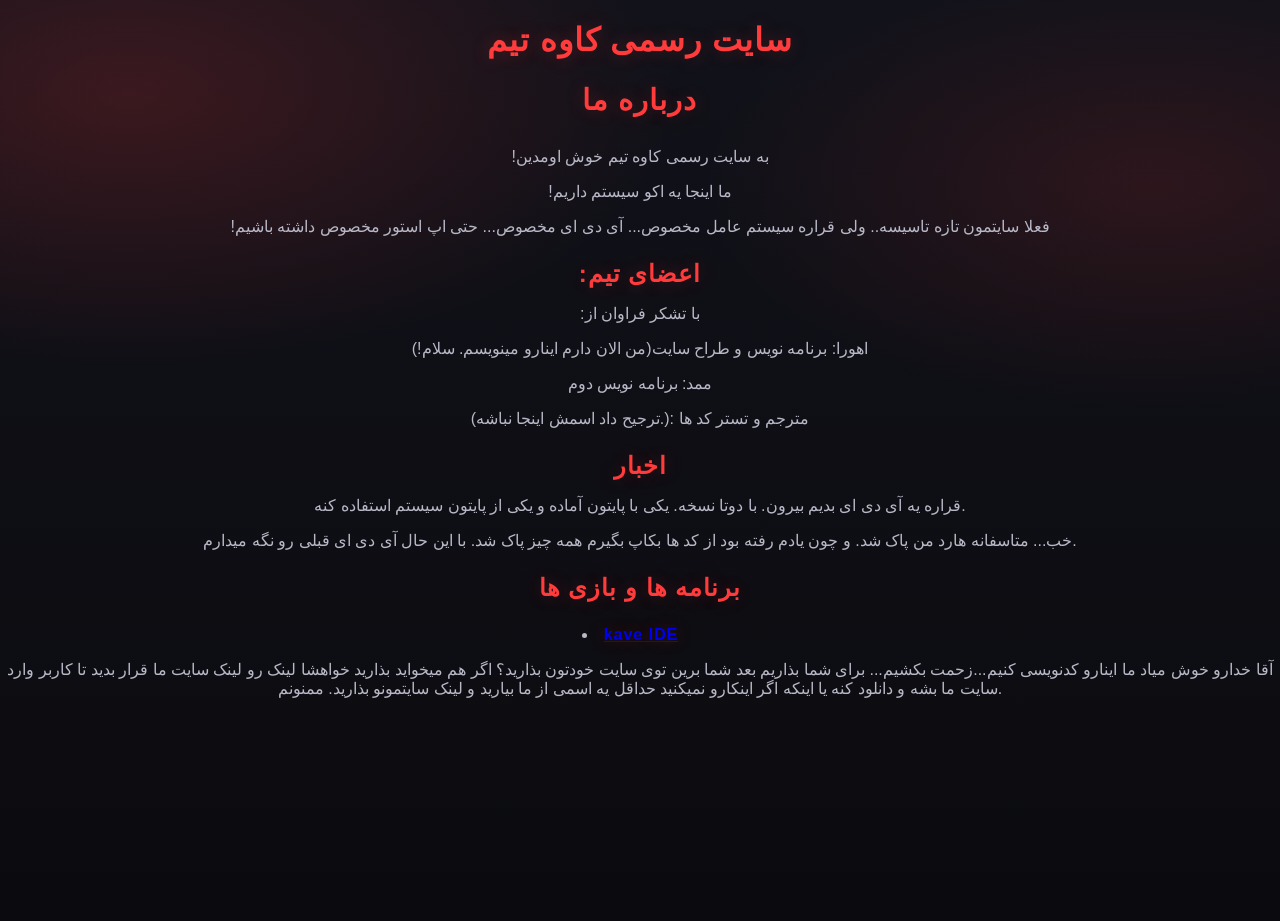
<file: index.html>
<!DOCTYPE html>
<html lang="fa">
<head>
    <meta charset='utf-8'>
    <meta http-equiv='X-UA-Compatible' content=''IE=edge'>
    <title> صفحه ی رسمی کاوه تیم </title>
    <link rel="icon" type="image/x-icon" href="img.png">
    <meta name='viewport' content='width=device-width, initial-scale=1'>
    <link rel='stylesheet' type='text/css' media='screen' href='style.css'>
</head>
<body>
    <header>
        <h1>سایت رسمی کاوه تیم</hi>
    </header>
    <nav>
    </nav>
    <aside id="as">
        <section class="ter"></section>
        <section id="ads"></section>
    </aside>
    <main>
        <article>
            <h2>درباره ما</h2>
            <p>!به سایت رسمی کاوه تیم خوش اومدین</p>
            <p>!ما اینجا یه اکو سیستم داریم</p>
            <p>!فعلا سایتمون تازه تاسیسه.. ولی قراره سیستم عامل مخصوص... آی دی ای مخصوص... حتی اپ استور مخصوص داشته باشیم</p>
            <h3>:اعضای تیم</h3>
            <p>:با تشکر فراوان از</p>
            <p>اهورا: برنامه نویس و طراح سایت(من الان دارم اینارو مینویسم. سلام!)</p>
            <p>ممد: برنامه نویس دوم</p>
            <p>(ترجیح داد اسمش اینجا نباشه.): مترجم و تستر کد ها<p>
            <h3>اخبار</h3>
            <p>قراره یه آی دی ای بدیم بیرون. با دوتا نسخه. یکی با پایتون آماده و یکی از پایتون سیستم استفاده کنه.<p>
            <p>خب... متاسفانه هارد من پاک شد. و چون یادم رفته بود از کد ها بکاپ بگیرم همه چیز پاک شد. با این حال آی دی ای قبلی رو نگه میدارم.<p>
            <h3>برنامه ها و بازی ها<h3>
                <li><a href="kave IDE.html" title="نسخه ی لینوکس با نسخه ی 3.13 پایتون.">kave IDE</a></li>
        </article>
    </main>
    <footer>
    <p> آقا خدارو خوش میاد ما اینارو کدنویسی کنیم...زحمت بکشیم... برای شما بذاریم بعد شما برین توی سایت خودتون بذارید؟ اگر هم میخواید بذارید خواهشا لینک رو لینک سایت ما قرار بدید تا کاربر وارد سایت ما بشه و دانلود کنه یا اینکه اگر اینکارو نمیکنید حداقل یه اسمی از ما بیارید و لینک سایتمونو بذارید. ممنونم.</p>
    </footer>
</body>

</html>
</file>
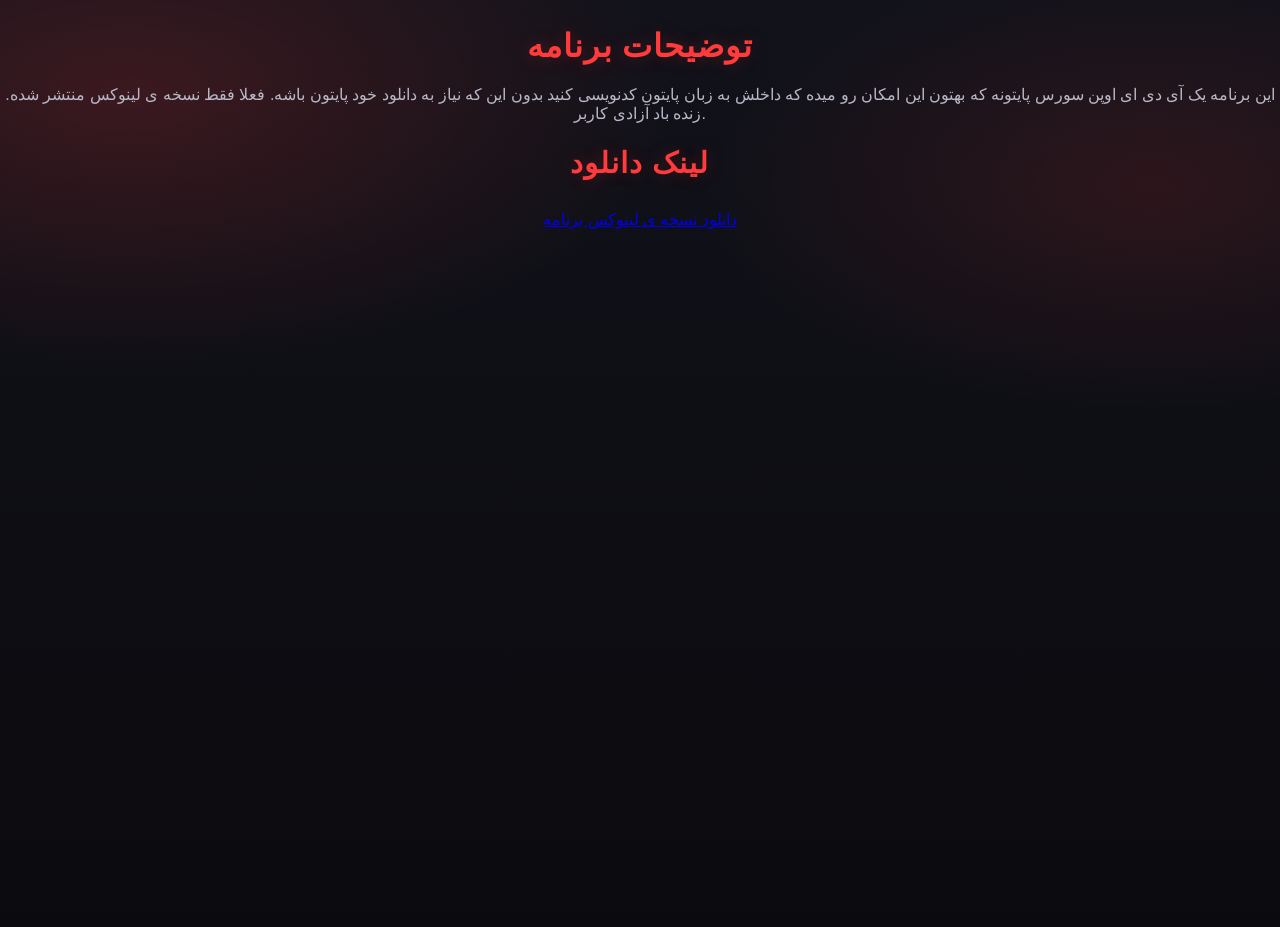
<file: kave IDE.html>
<!DOCTYPE html>
<html lang="fa">
<head>
    <meta charset='utf-8'>
    <meta http-equiv='X-UA-Compatible' content=''IE=edge'>
    <title> kave IDE </title>
    <link rel="icon" type="image/x-icon" href="img.png">
    <meta name='viewport' content='width=device-width, initial-scale=1'>
    <link rel='stylesheet' type='text/css' media='screen' href='style.css'>
</head>
<body>
    <header>
    </header>
    <nav>
    </nav>
    <main>
        <article>
        <h1>توضیحات برنامه</h1>
        <p>این برنامه یک آی دی ای اوپن سورس پایتونه که بهتون این امکان رو میده که داخلش به زبان پایتون کدنویسی کنید بدون این که نیاز به دانلود خود پایتون باشه. فعلا فقط نسخه ی لینوکس منتشر شده. زنده باد آزادی کاربر.<p>
        <h2>لینک دانلود</h2>
        <p><a href="kave IDE" title="دانلود نسخه ی لینوکس"> دانلود نسخه ی لینوکس برنامه</a></p>
        </article>
    </main>
    <footer>
    </footer>
</body>

</html>
</file>
<file: style.css>
/* استایل خوشگل مخصوص اهورا - تم مشکی/قرمز *//* استایل خوشگل مخصوص اهورا - تم مشکی/قرمز *//* استایل خوشگل مخصوص اهورا - تم مشکی/قرمز */
:root{
  --bg: #0b0b0f;          /* مشکی عمیق */
  --bg2:#11121a;          /* برای عمق */
  --text:#ff3b3b;         /* قرمز اصلی */
  --muted:#b8b8c7;        /* خاکستری روشن برای متن‌های معمولی */
  --card: rgba(255,255,255,.06);
  --border: rgba(255, 59, 59, .25);
  --shadow: rgba(0,0,0,.55);
}

/* Reset */
* { box-sizing: border-box; }

body {
  font-family: "Segoe UI", sans-serif;
  background: radial-gradient(1000px 500px at 10% 10%, rgba(255,59,59,.18), transparent 55%),
              radial-gradient(900px 450px at 90% 20%, rgba(255,59,59,.12), transparent 50%),
              linear-gradient(180deg, var(--bg2), var(--bg));
  color: #fff;
  margin: 0;
  padding: 0;
  min-height: 100vh;
}

/* کانتینر شیشه‌ای قرمز */
.container {
  max-width: 700px;
  margin: 50px auto;
  background: var(--card);
  padding: 25px;
  border-radius: 16px;
  backdrop-filter: blur(12px);
  border: 1px solid var(--border);
  box-shadow: 0 12px 30px var(--shadow);
}

/* تیترهای قرمز خوشگل (h1, h2, h3) - فقط برای این تگ‌ها */
h1, h2, h3 {
  text-align: center;
  letter-spacing: 1px;
  color: var(--text);
  text-shadow: 0 0 18px rgba(255,59,59,.25);
}

h1 {
  font-size: 2rem;
  margin-bottom: 20px;
}

h2 {
  font-size: 1.8rem;
  margin-bottom: 30px;
}

h3 {
  font-size: 1.5rem;
  margin-bottom: 15px;
}

/* تنظیمات کلی لیست‌ها (ul, ol) */
ul, ol {
  list-style-position: inside; /* مارکر داخل کادر باشه */
  padding-right: 0; /* حذف پدینگ اضافی */
  margin-bottom: 20px; /* فاصله از محتوای پایین */
  text-align: right; /* برای راست‌چین شدن */
}

/* آیتم‌های لیست (li) - نمایش عادی */
li {
  color: var(--muted); /* رنگ متن معمولی */
  margin-bottom: 10px; /* فاصله بین آیتم‌های لیست */
  font-size: 1rem; /* اندازه فونت معمول */
  position: relative;
  padding-right: 20px; /* فضایی برای نقطه یا مارکر لیست */
}

/* استایل مارکر لیست (نقطه یا عدد) */
ul li {
  content: "•"; /* نقطه */
  color: var(--text); /* رنگ نقطه - اگر خواستید مثل قبل قرمز باشه */
  font-weight: bold;
  display: inline-block; /* برای اینکه بتونیم استایل بدیم */
  position: absolute;
  right: 0;
  top: -3px; /* تنظیم دقیق موقعیت */
  font-size: 1.3rem;
}

ol li {
  content: counter(list-item); /* اعداد برای لیست مرتب */
  color: var(--text); /* رنگ عدد */
  font-weight: bold;
  display: inline-block;
  position: absolute;
  right: 0;
  top: -3px;
  font-size: 1.1rem;
}


/* دکمه قرمز + هور روشن */
button {
  background: linear-gradient(180deg, #ff4a4a, #d60000);
  color: #fff;
  padding: 12px 20px;
  border: 1px solid rgba(255,255,255,.15);
  border-radius: 10px;
  cursor: pointer;
  font-size: 1rem;
  transition: 0.25s;
  box-shadow: 0 10px 18px rgba(214, 0, 0, .22);
}

button:hover {
  transform: translateY(-3px);
  box-shadow: 0 14px 26px rgba(214, 0, 0, .35);
  filter: saturate(1.1);
}

button:active{
  transform: translateY(-1px);
}

/* اگر پاراگراف/متن ساده هم داری */
p, .muted {
  color: var(--muted);
  text-align: center;
}
</file>
